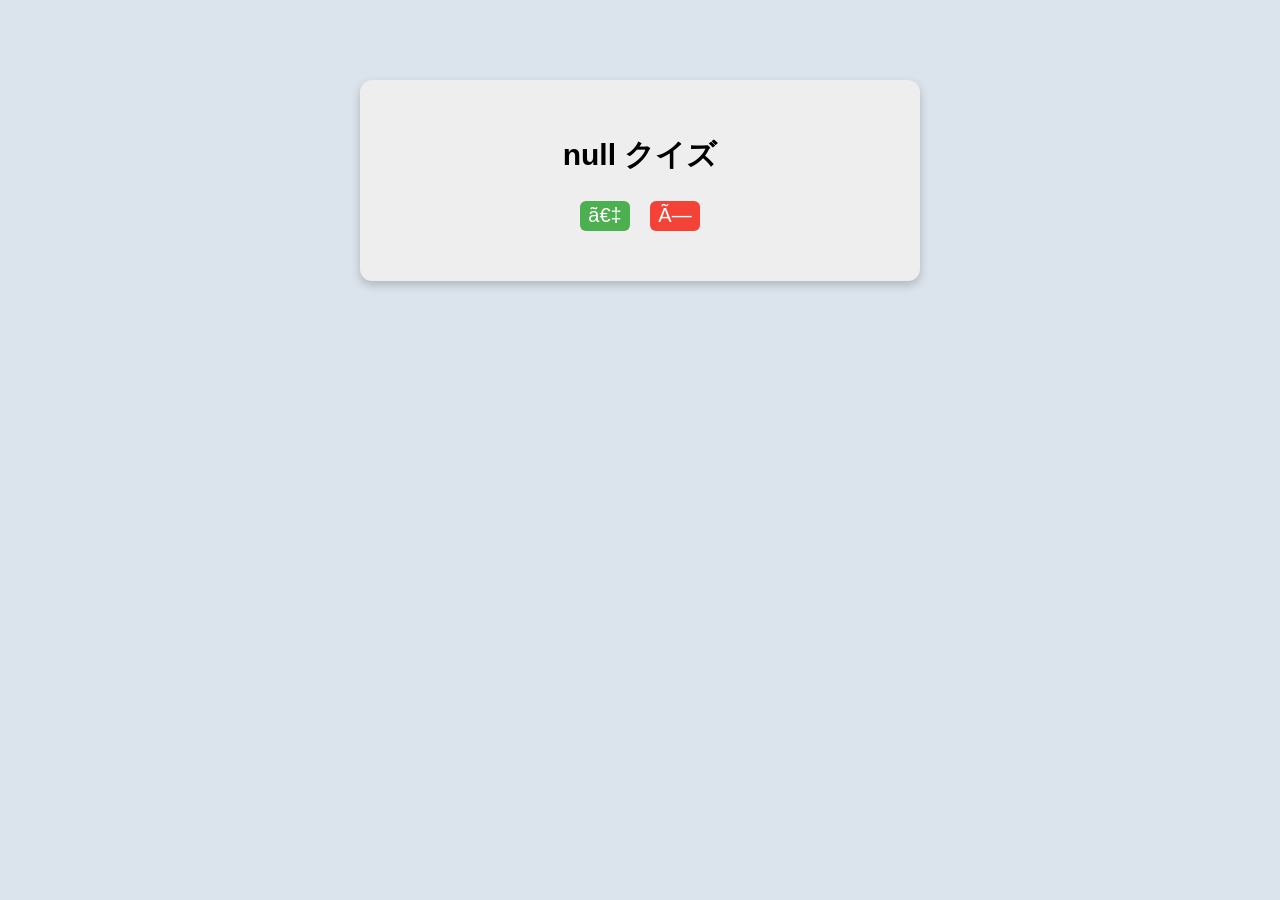
<file: quia.html>
<!DOCTYPE html>
<html    <meta charset="UTF-8"><html lang="ja">
    <title>クイズ</title>
    <link rel="stylesheet" href="quiz.css">
</head>
<body>

<div class="quiz-container">
    <h2 id="title">〇×クイズ</h2>

    <div id="quizBox"></div>

    <div class="buttons">
        <button class="btn-true" onclick="answer(true)">〇</button>
        <button class="btn-false" onclick="answer(false)">×</button>
    </div>

    <p id="result"></p>
</div>

<div id="scoreScreen" class="hidden">
    <h2>結果発表</h2>
    <p id="scoreText"></p>
    <a href="index.html">← マップに戻る</a>
</div>

<script src="quiz.js"></script>

</body>
</html>
<head>
</file>
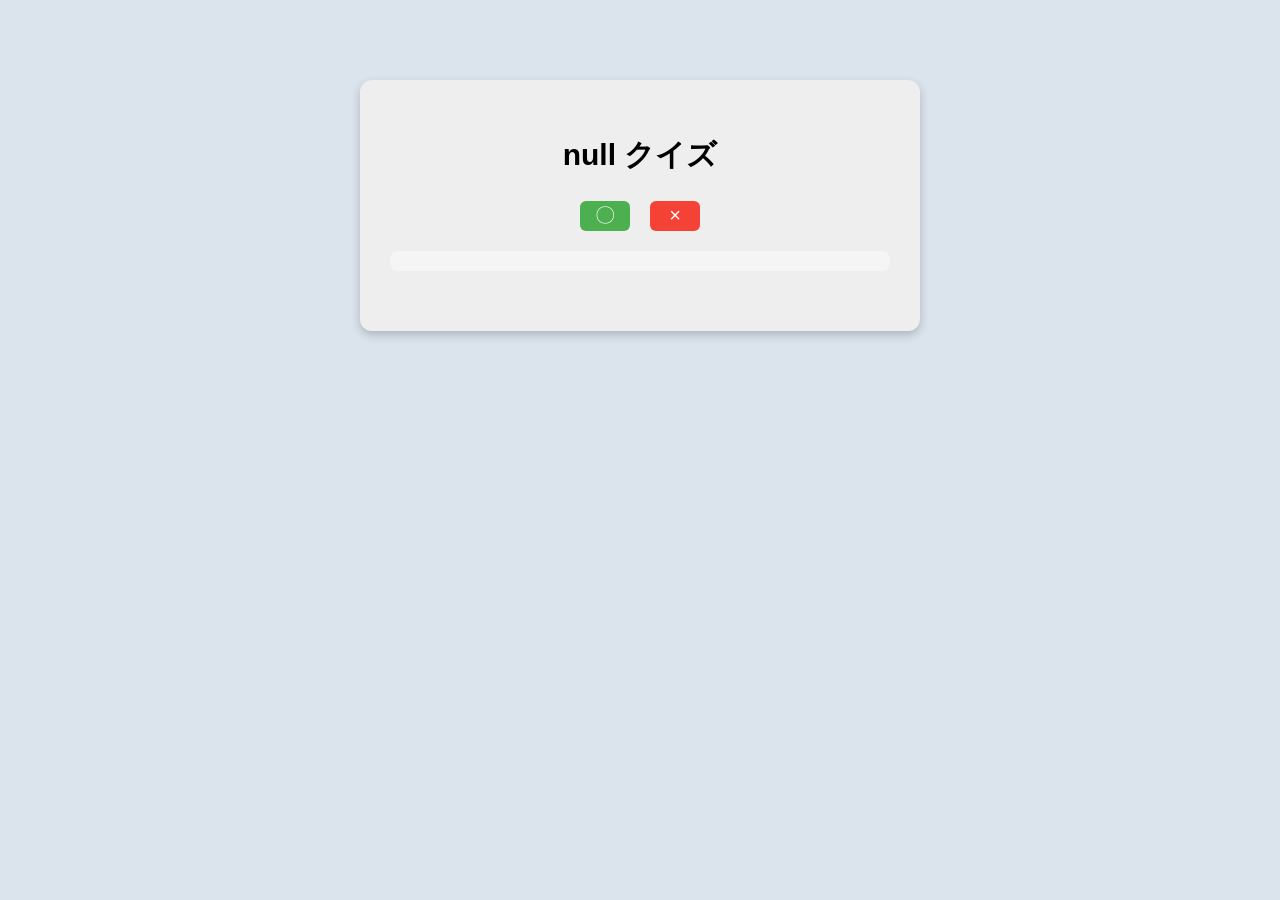
<file: quiz.html>
<!DOCTYPE html>
<html>
    <meta charset="UTF-8"><html lang="ja">
    <title>クイズ</title>
    <link rel="stylesheet" href="quiz.css">
</head>
<body>

<div class="quiz-container">
    <h2 id="title">〇×クイズ</h2>

    <div id="quizBox"></div>

    <div class="buttons">
        <button class="btn-true" onclick="answer(true)">〇</button>
        <button class="btn-false" onclick="answer(false)">×</button>
    </div>

    <p id="result"></p>
    <p id="explanation"></p>
</div>

<div id="scoreScreen" class="hidden">
    <h2>結果発表</h2>
    <p id="scoreText"></p>
    <a href="index.html">← マップに戻る</a>
</div>

<script src="quiz.js"></script>

</body>
</html>
<head>
</file>
<file: quiz.css>
/* クイズ画面のcss */
body {
    font-family: Arial, sans-serif;
    background-color: #dbe3ec;
    text-align: center;
}

.quiz-container {
    background-color: #eeeeee;
    width: 500px;
    margin: 80px auto;
    padding: 30px;
    border-radius: 12px;
    box-shadow: 0 4px 10px rgba(0,0,0,0.2);
}

/* タイトル */
#title {
    font-size: 30px;
    margin-bottom: 20px;
}

/* 問題 */
#quizBox {
    font-size: 30px;
    margin-bottom: 25px;
}

/* ボタン */
.buttons {
    display: flex;
    justify-content: center;
    gap: 20px;
}

button {
    width: 50px;
    height: 30px;
    border: none;
    border-radius: 6px;
    font-size: 20px;
    color: white;
    cursor: pointer;
}

.btn-true {
    background-color: #4CAF50;
}

.btn-false {
    background-color: #f44336;
}

button:hover {
    opacity: 0.8;
}

button:active {
    transform: scale(0.9);
}

/* 結果 */
#result {
    margin-top: 20px;
    font-size: 20px;
}

/* スコア画面 */
.hidden {
    display: none;
}

#scoreScreen {
    margin-top: 50px;
    font-size: 30px;
}

#explanation{
    margin-top:10px;
    padding:10px;
    background:#f5f5f5;
    border-radius:8px;
    line-height:1.5;
    font-size:30px
}
</file>
